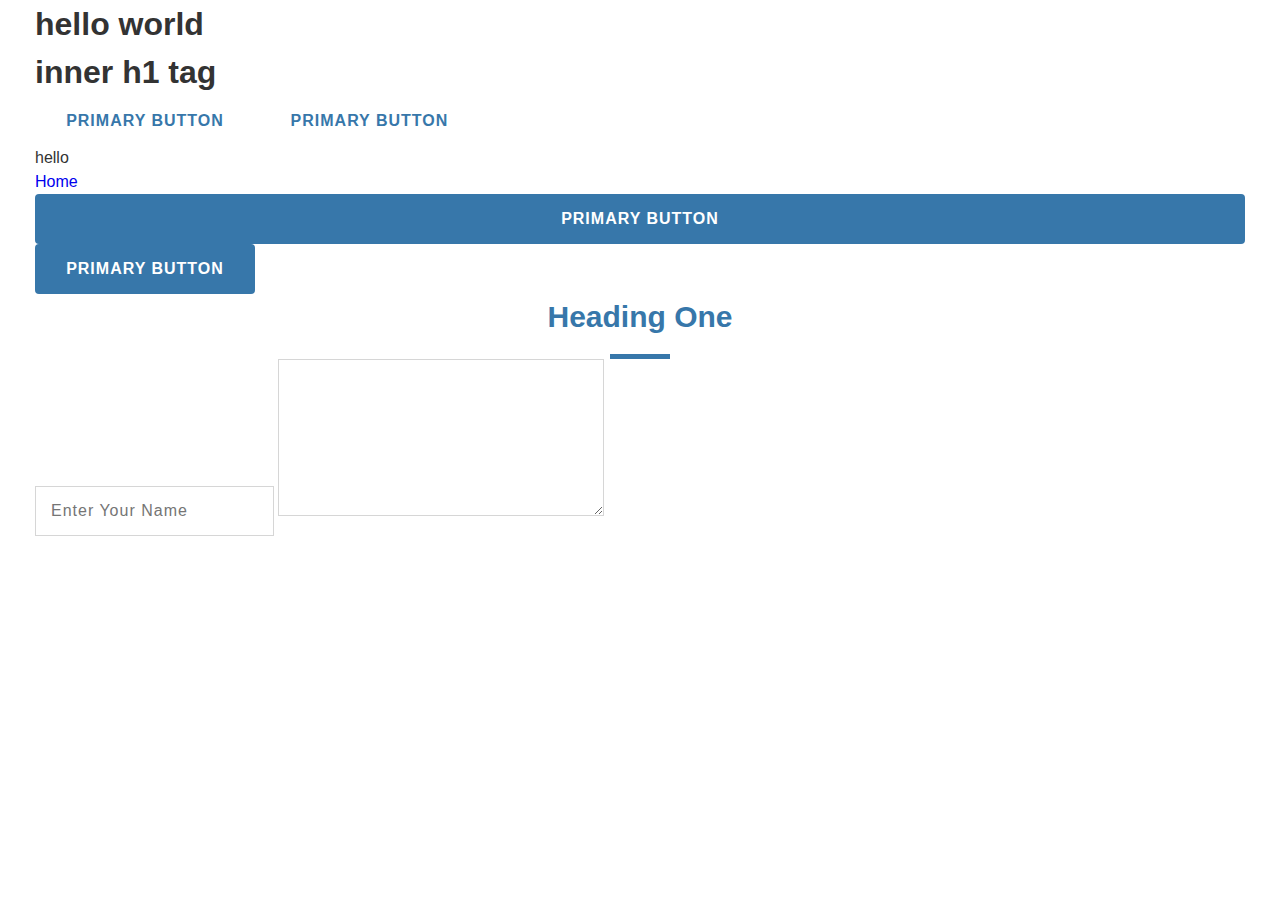
<file: Global Variable.html>
<!DOCTYPE html>
<html lang="en">
<head>
    <meta charset="UTF-8">
    <meta name="viewport" content="width=device-width, initial-scale=1.0">
    <title>Document</title>
    <link rel="stylesheet" href="./Style.css">
</head>
<body class="wrapper">
    <h1>hello world</h1>
    <div class="container">
        <h1>inner h1 tag</h1>
        <a href="#" class="button-primary-light">primary button</a>
        <button class="button-primary-light">primary button</button>
    </div>
    <ul>
        <li>hello</li>
    </ul>
    <a href="#">Home</a>
    <a href="#" class="button-primary-dark full-width-desktop">primary button</a>
    <button class="button-primary-dark">primary button</button>
    <div class="section-title">
        <h1 class="title">heading one</h1>
        <div class="underline"></div>
    </div>
    <input type="text" class="primary-input" placeholder="enter your name"/>
    <textarea
    name=""
    id=""
    cols="30"
    rows="5"
    class="primary-textarea"></textarea>
</body>
</html>
</file>
<file: Style.css>
:root{
    --clr-primary:#3777aa;
    --clr-primary-light:#2284d3;
    --clr-white:#ffffff;
    --clr-white-light:#f0f0f0;
    --clr-shodow:#00000029;
    --clr-black:#333333;
    --clr-black-30:#2220204d;
    --clr-black-80:#222020cc;
    --clr-black-90:#212020e6;
    --clr-pink-light:#fdf2f2;
    --clr-blue-light:#f2fdfb;

    --font-family:Arial, Helvetica, sans-serif;
    --box-shadow-light:0px 3px 7px var(--clr-shodow);
    --box-shadow-dark:0px 3px 7px var(--clr-black-30);
    --transition:all 0.3s linear;
    --radius:4px;
}
*{
margin: 0px;
padding: 0px;
box-sizing: border-box;
}
*:focus{
    outline-width: 2px;
    outline-offset: 1px;
    outline-color: var(--clr-primary);
}
body{
    color: var(--clr-black);
    background: var(--clr-white);
    font-family: var(--font-family);
    line-height: 1.5;   
}
ul{
    list-style-type: none;
}
a{
    text-decoration: none;
}
img{
    display: block !important;
}
.wrapper{
    max-width: 1250px;
    margin-left: auto;
    margin-right: auto;
    padding-left: 20px;
    padding-right: 20px;
}
.display-block{
    display: block;
}
.text-center{
    text-align: center;
}
.text-left{
    text-align: left;
}
.text-right{
    text-align: right;
}
@media screen and (max-width:991px) {
    .full-width-mobile{
        width:100%
    }
}
@media screen and (min-width:992px) {
    .full-width-desktop{
        width:100%
    }
    
}
.light-pink-background{
    background: var(--clr-pink-light);
}
.light-blue-background{
    background: var(--clr-blue-light);
}
.section-title .title{
    font-size: 30px;
    font-weight: bold;
    text-transform: capitalize;
    text-align: center;
    margin-bottom: 15px;
    color: var(--clr-primary);

}
.section-title .underline{
    width: 60px;
    height: 5px;
    background: var(--clr-primary);
    margin-left: auto;
    margin-right: auto;
}

.button-primary-dark,.button-primary-light{
    font-weight: bold;
    text-transform: uppercase;
    border: none;
    cursor: pointer;
    height: 45px;
    transition: var(--transition);
    font-size: 16px;
    letter-spacing: 1px;
    padding-left: 20px;
    padding-right: 20px;
    min-width: 200px;
    display: inline-flex;
    justify-content: center;
    align-items: center;
    border-radius: var(--radius);
}
.button-primary-dark{
    background: var(--clr-primary);
    color: var(--clr-white);
}
.button-primary-light{
    background: var(--clr-white);
    color: var(--clr-primary);
}
.button-primary-dark:hover{
    background: var(--clr-primary-light);
    
}
.button-primary-light:hover{
    background: var(--clr-white-light);
}
.primary-input,.primary-textarea{
    height: 45px;
    font-size: 16px;
    line-height: 25px;
    padding-left: 15px;
    padding-right: 15px;
    border-radius: calc(var(--radius)-2px);
    border: 1px solid var(--clr-shodow);
    letter-spacing: 1px;
    font-family: var(--font-family);
}
.primary-textarea{
    height: unset;
    padding-top: 15px;
    padding-bottom: 15px;
    resize: vertical;
}
.primary-input::placeholder,.primary-textarea::placeholder{
    text-transform: capitalize;
}
@media screen and (min-width:992px){
    .button-primary-dark,
    .button-primary-light{
        height: 50px;
        min-width: 220px;
    }
    .primary-input{
        height: 50px;
    }   
}

@keyframes bounceAnimation {
    0%{
        transform: scale(0.8);
    }
    100%{
        transform: scale(1.1);
    }    
}
/*Contact Promotion Styles*/
.contact-promotion{
    width: 100%;
}
.contact-promotion .contact-promo-img{
    position: relative;
    aspect-ratio: 355/400;
    overflow: hidden;
    border-radius: var(--radius);
}
.contact-promotion .contact-promo-img::before{
    position: absolute;
    content: "";
    width: 100%;
    height: 100%;
    top: 0;
    left: 0;
    background: var(--clr-black-80);
}
.contact-promotion .contact-promo-img img{
    width: 100%;
    height: 100%;
    object-fit: cover;
}
.contact-promotion .contact-info-container{
    position: absolute;
    width: 100%;
    height: 100%;
    top: 50%;
    left: 50%;
    transform: translate(-50%,-50%);
    display: flex;
    flex-direction: column;
    row-gap: 40px;
    align-items: center;
    justify-content: center;
}
.contact-promotion .contact-info-container .contact-heading{
    font-size: 30px;
    color: var(--clr-white);
    letter-spacing: 1px;
    text-transform: capitalize;
}
@media screen and (min-width:992px) {
    .contact-promotion .contact-promo-img{
        aspect-ratio: 1259/437;
    }
    .contact-promotion .contact-info-container .contact-heading{
        font-size: 25px;
    }
    
}
</file>
